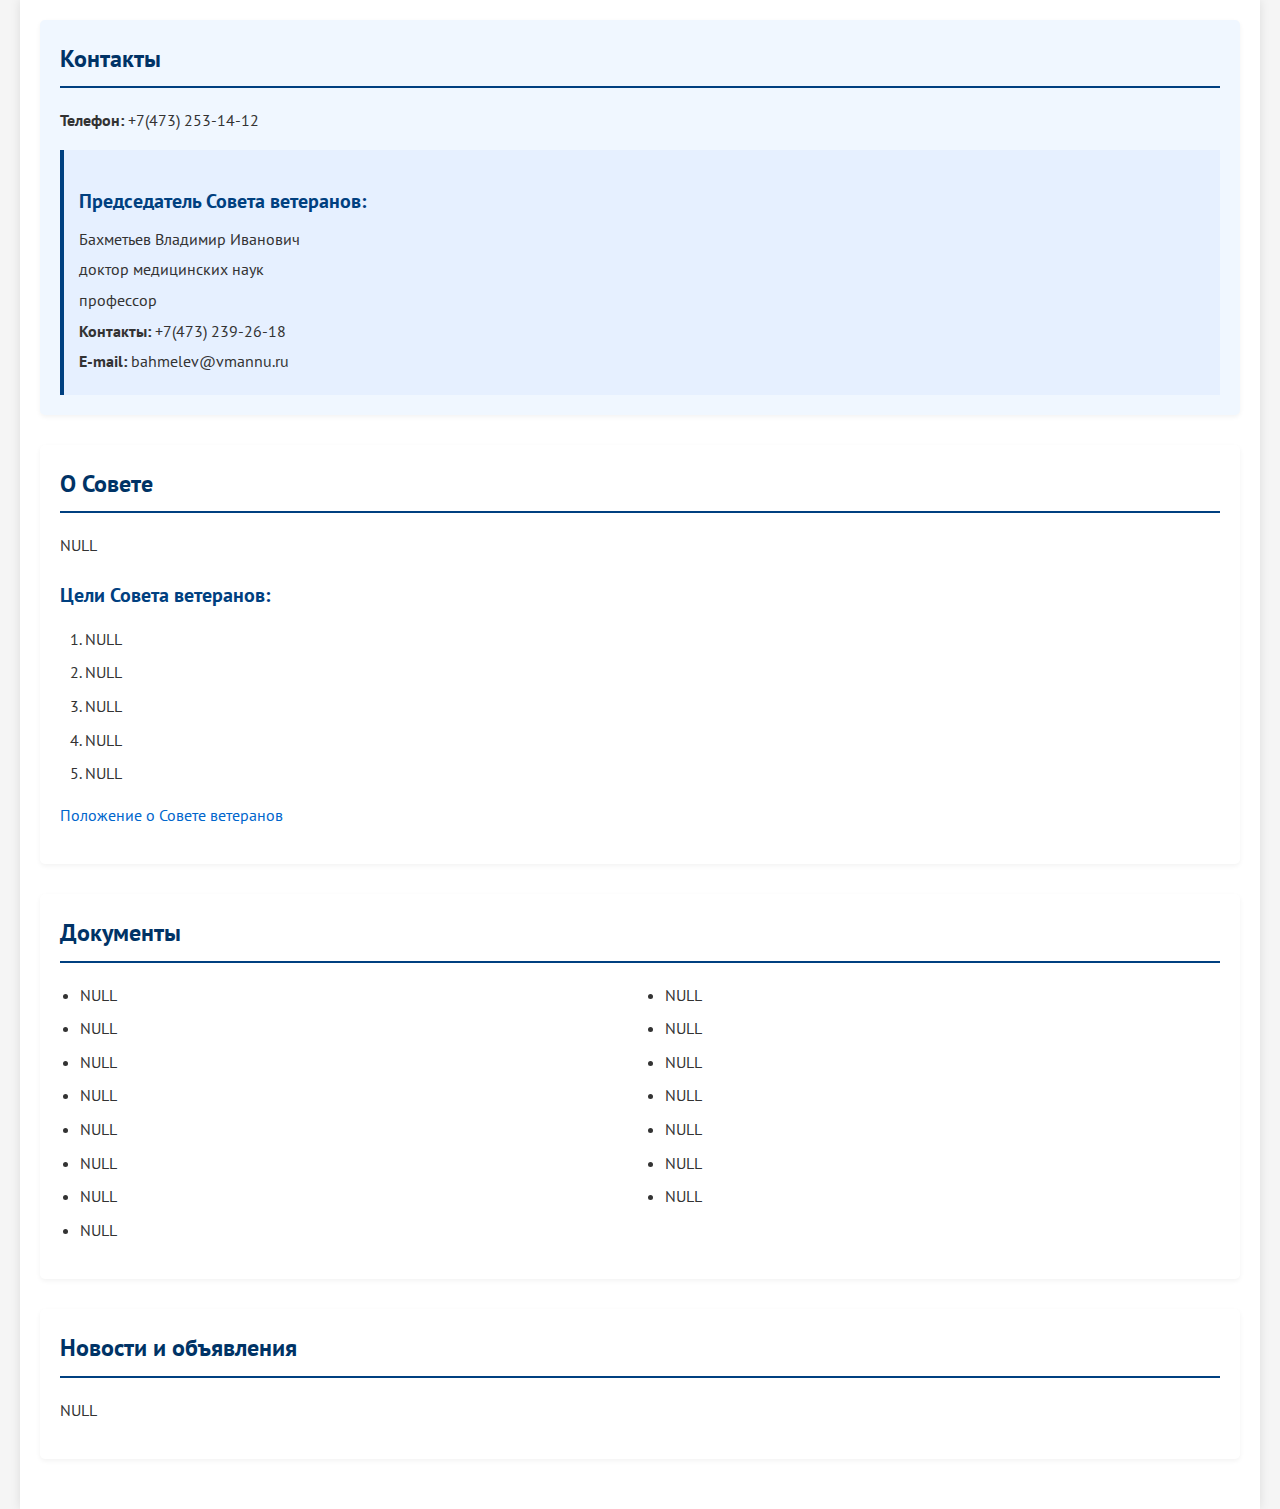
<file: index.html>
<!DOCTYPE html>
<html lang="ru">
<head>
    <meta charset="UTF-8">
    <meta name="viewport" content="width=device-width, initial-scale=1.0">
    <title>Совет ветеранов ВГМУ</title>
    <link rel="stylesheet" href="style.css">
    <link href="https://fonts.googleapis.com/css2?family=PT+Sans:wght@400;700&display=swap" rel="stylesheet">
</head>
<body>
    <div class="container">
        <main>
            <section id="contacts">
                <h2>Контакты</h2>
                <p><strong>Телефон:</strong> +7(473) 253-14-12</p>
                <div class="leader">
                    <h3>Председатель Совета ветеранов:</h3>
                    <p>Бахметьев Владимир Иванович</p>
                    <p>доктор медицинских наук</p>
                    <p>профессор</p>
                    <p><strong>Контакты:</strong> +7(473) 239-26-18</p>
                    <p><strong>E-mail:</strong> bahmelev@vmannu.ru</p>
                </div>
            </section>

            <section id="about">
                <h2>О Совете</h2>
                <p>NULL</p>
                <div class="goals">
                    <h3>Цели Совета ветеранов:</h3>
                    <ol>
                        <li>NULL</li>
                        <li>NULL</li>
                        <li>NULL</li>
                        <li>NULL</li>
                        <li>NULL</li>
                    </ol>
                </div>
                <p><a href="#">Положение о Совете ветеранов</a></p>
            </section>

            <section id="documents">
                <h2>Документы</h2>
                <ul>
                    <li>NULL</li>
                    <li>NULL</li>
                    <li>NULL</li>
                    <li>NULL</li>
                    <li>NULL</li>
                    <li>NULL</li>
                    <li>NULL</li>
                    <li>NULL</li>
                    <li>NULL</li>
                    <li>NULL</li>
                    <li>NULL</li>
                    <li>NULL</li>
                    <li>NULL</li>
                    <li>NULL</li>
                    <li>NULL</li>
                </ul>
            </section>

            <section id="news">
                <h2>Новости и объявления</h2>
                <p>NULL</p>
            </section>
        </main>
    </div>
</body>
</html>
</file>
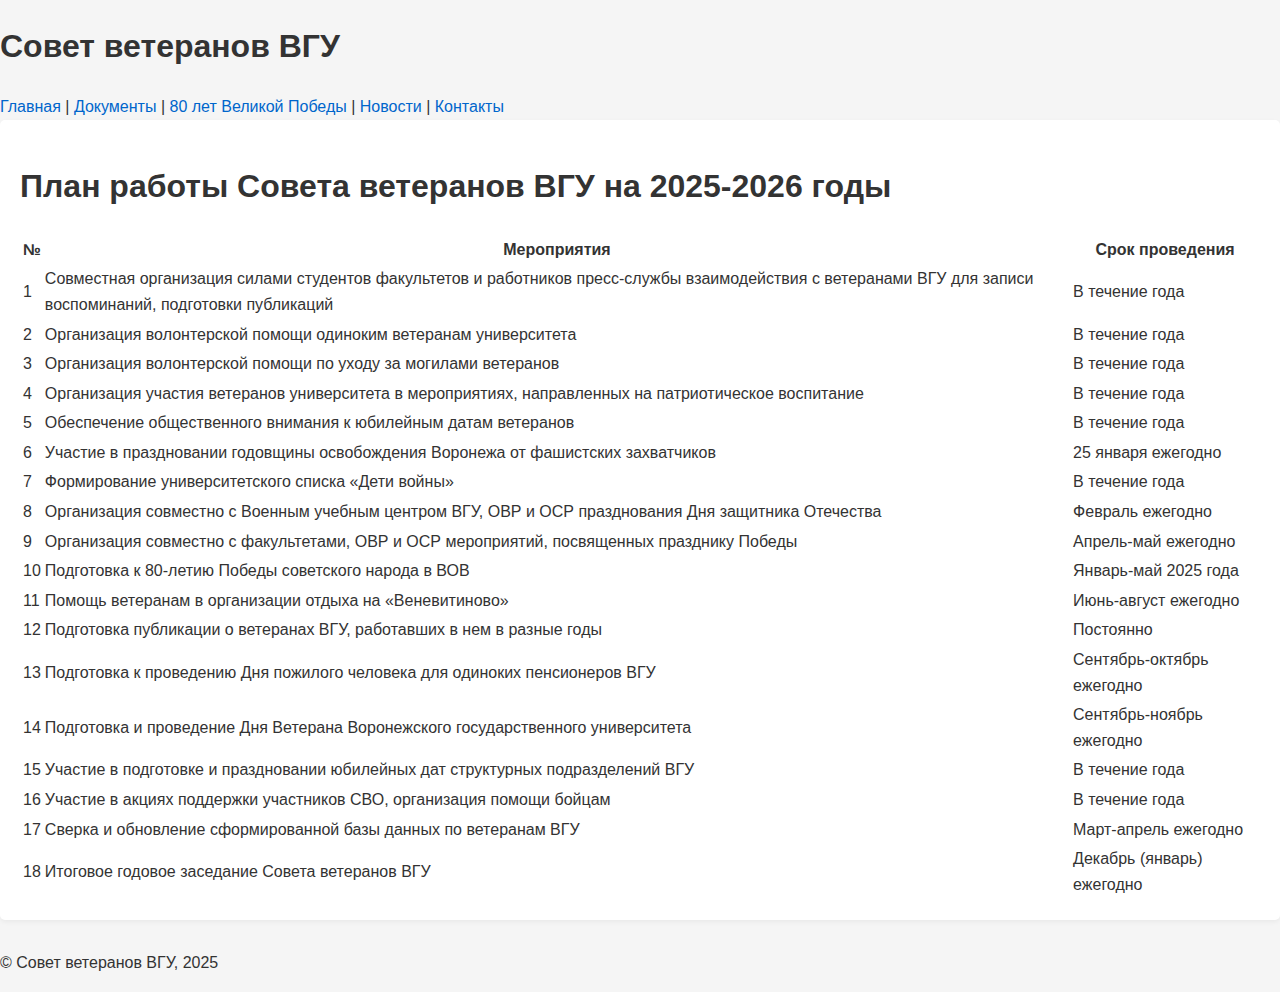
<file: plan.html>
<!DOCTYPE html>
<html lang="ru">
<head>
    <meta charset="UTF-8">
    <meta name="viewport" content="width=device-width, initial-scale=1.0">
    <title>План работы Совета ветеранов</title>
    <link rel="stylesheet" href="style.css">
</head>
<body>
    <header>
        <h1>Совет ветеранов ВГУ</h1>
        <nav>
            <a href="index.html">Главная</a> |
            <a href="index.html#documents">Документы</a> |
            <a href="index.html#victory80">80 лет Великой Победы</a> |
            <a href="index.html#news">Новости</a> |
            <a href="index.html#contacts">Контакты</a>
        </nav>
    </header>

    <main>
        <section>
            <h1>План работы Совета ветеранов ВГУ на 2025-2026 годы</h1>
            
            <table>
                <thead>
                    <tr>
                        <th>№</th>
                        <th>Мероприятия</th>
                        <th>Срок проведения</th>
                    </tr>
                </thead>
                <tbody>
                    <tr>
                        <td>1</td>
                        <td>Совместная организация силами студентов факультетов и работников пресс-службы взаимодействия с ветеранами ВГУ для записи воспоминаний, подготовки публикаций</td>
                        <td>В течение года</td>
                    </tr>
                    <tr>
                        <td>2</td>
                        <td>Организация волонтерской помощи одиноким ветеранам университета</td>
                        <td>В течение года</td>
                    </tr>
                    <tr>
                        <td>3</td>
                        <td>Организация волонтерской помощи по уходу за могилами ветеранов</td>
                        <td>В течение года</td>
                    </tr>
                    <tr>
                        <td>4</td>
                        <td>Организация участия ветеранов университета в мероприятиях, направленных на патриотическое воспитание</td>
                        <td>В течение года</td>
                    </tr>
                    <tr>
                        <td>5</td>
                        <td>Обеспечение общественного внимания к юбилейным датам ветеранов</td>
                        <td>В течение года</td>
                    </tr>
                    <tr>
                        <td>6</td>
                        <td>Участие в праздновании годовщины освобождения Воронежа от фашистских захватчиков</td>
                        <td>25 января ежегодно</td>
                    </tr>
                    <tr>
                        <td>7</td>
                        <td>Формирование университетского списка «Дети войны»</td>
                        <td>В течение года</td>
                    </tr>
                    <tr>
                        <td>8</td>
                        <td>Организация совместно с Военным учебным центром ВГУ, ОВР и ОСР празднования Дня защитника Отечества</td>
                        <td>Февраль ежегодно</td>
                    </tr>
                    <tr>
                        <td>9</td>
                        <td>Организация совместно с факультетами, ОВР и ОСР мероприятий, посвященных празднику Победы</td>
                        <td>Апрель-май ежегодно</td>
                    </tr>
                    <tr>
                        <td>10</td>
                        <td>Подготовка к 80-летию Победы советского народа в ВОВ</td>
                        <td>Январь-май 2025 года</td>
                    </tr>
                    <tr>
                        <td>11</td>
                        <td>Помощь ветеранам в организации отдыха на «Веневитиново»</td>
                        <td>Июнь-август ежегодно</td>
                    </tr>
                    <tr>
                        <td>12</td>
                        <td>Подготовка публикации о ветеранах ВГУ, работавших в нем в разные годы</td>
                        <td>Постоянно</td>
                    </tr>
                    <tr>
                        <td>13</td>
                        <td>Подготовка к проведению Дня пожилого человека для одиноких пенсионеров ВГУ</td>
                        <td>Сентябрь-октябрь ежегодно</td>
                    </tr>
                    <tr>
                        <td>14</td>
                        <td>Подготовка и проведение Дня Ветерана Воронежского государственного университета</td>
                        <td>Сентябрь-ноябрь ежегодно</td>
                    </tr>
                    <tr>
                        <td>15</td>
                        <td>Участие в подготовке и праздновании юбилейных дат структурных подразделений ВГУ</td>
                        <td>В течение года</td>
                    </tr>
                    <tr>
                        <td>16</td>
                        <td>Участие в акциях поддержки участников СВО, организация помощи бойцам</td>
                        <td>В течение года</td>
                    </tr>
                    <tr>
                        <td>17</td>
                        <td>Сверка и обновление сформированной базы данных по ветеранам ВГУ</td>
                        <td>Март-апрель ежегодно</td>
                    </tr>
                    <tr>
                        <td>18</td>
                        <td>Итоговое годовое заседание Совета ветеранов ВГУ</td>
                        <td>Декабрь (январь) ежегодно</td>
                    </tr>
                </tbody>
            </table>
        </section>
    </main>

    <footer>
        <p>© Совет ветеранов ВГУ, 2025</p>
    </footer>
</body>
</html>
</file>
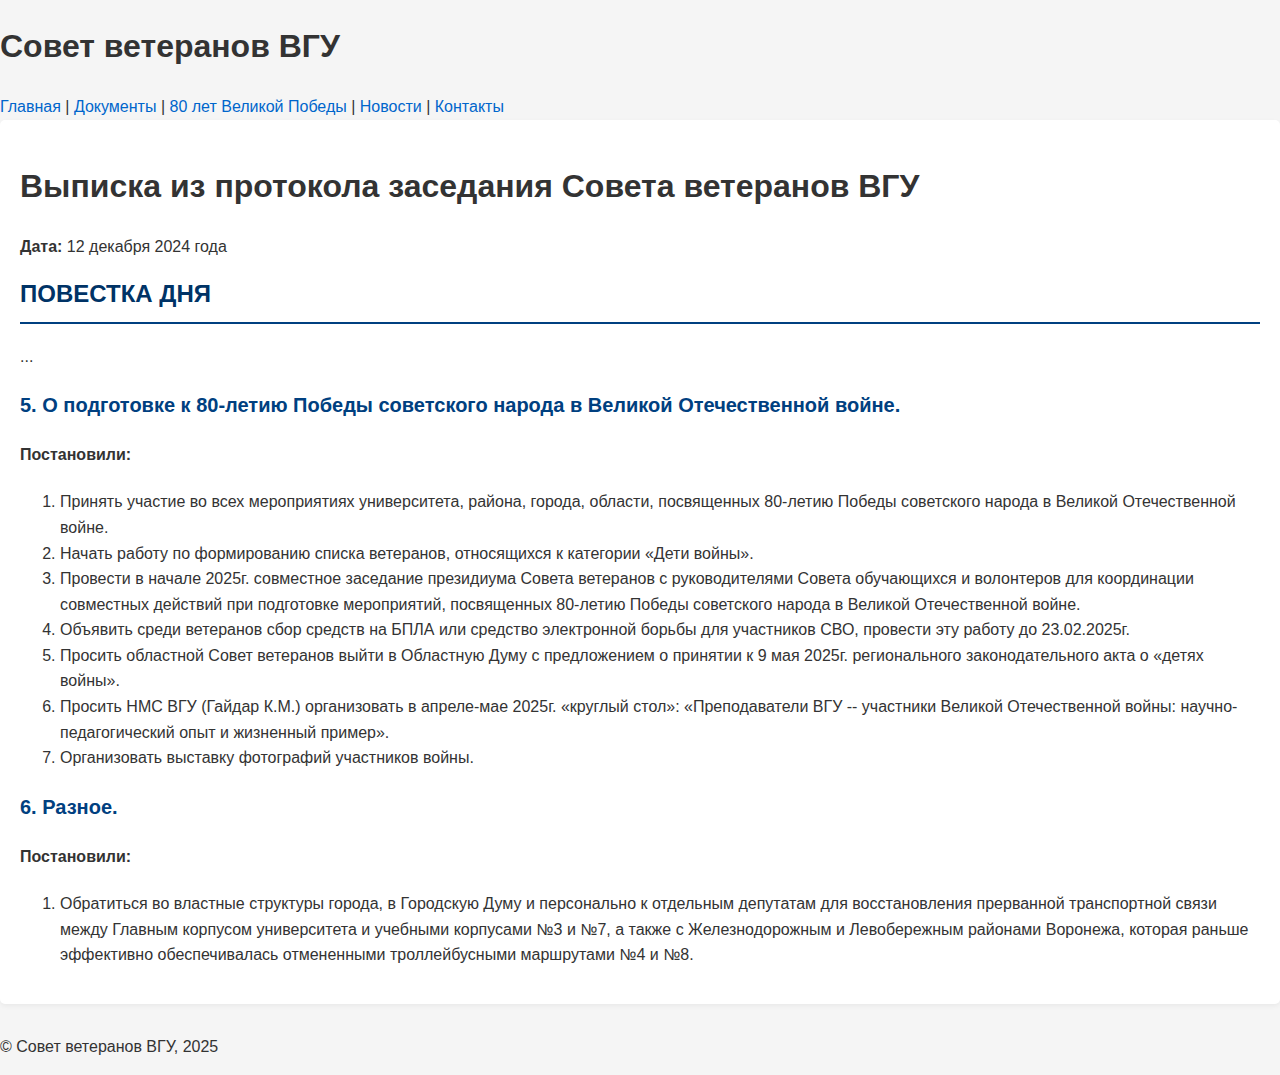
<file: solution.html>
<!DOCTYPE html>
<html lang="ru">
<head>
    <meta charset="UTF-8">
    <meta name="viewport" content="width=device-width, initial-scale=1.0">
    <title>Решение Совета ветеранов</title>
    <link rel="stylesheet" href="style.css">
</head>
<body>
    <header>
        <h1>Совет ветеранов ВГУ</h1>
        <nav>
            <a href="index.html">Главная</a> |
            <a href="index.html#documents">Документы</a> |
            <a href="index.html#victory80">80 лет Великой Победы</a> |
            <a href="index.html#news">Новости</a> |
            <a href="index.html#contacts">Контакты</a>
        </nav>
    </header>

    <main>
        <section>
            <h1>Выписка из протокола заседания Совета ветеранов ВГУ</h1>
            <p><strong>Дата:</strong> 12 декабря 2024 года</p>
            
            <h2>ПОВЕСТКА ДНЯ</h2>
            <p>...</p>
            
            <h3>5. О подготовке к 80-летию Победы советского народа в Великой Отечественной войне.</h3>
            
            <h4>Постановили:</h4>
            <ol>
                <li>Принять участие во всех мероприятиях университета, района, города, области, посвященных 80-летию Победы советского народа в Великой Отечественной войне.</li>
                <li>Начать работу по формированию списка ветеранов, относящихся к категории «Дети войны».</li>
                <li>Провести в начале 2025г. совместное заседание президиума Совета ветеранов с руководителями Совета обучающихся и волонтеров для координации совместных действий при подготовке мероприятий, посвященных 80-летию Победы советского народа в Великой Отечественной войне.</li>
                <li>Объявить среди ветеранов сбор средств на БПЛА или средство электронной борьбы для участников СВО, провести эту работу до 23.02.2025г.</li>
                <li>Просить областной Совет ветеранов выйти в Областную Думу с предложением о принятии к 9 мая 2025г. регионального законодательного акта о «детях войны».</li>
                <li>Просить НМС ВГУ (Гайдар К.М.) организовать в апреле-мае 2025г. «круглый стол»: «Преподаватели ВГУ -- участники Великой Отечественной войны: научно-педагогический опыт и жизненный пример».</li>
                <li>Организовать выставку фотографий участников войны.</li>
            </ol>
            
            <h3>6. Разное.</h3>
            
            <h4>Постановили:</h4>
            <ol>
                <li>Обратиться во властные структуры города, в Городскую Думу и персонально к отдельным депутатам для восстановления прерванной транспортной связи между Главным корпусом университета и учебными корпусами №3 и №7, а также с Железнодорожным и Левобережным районами Воронежа, которая раньше эффективно обеспечивалась отмененными троллейбусными маршрутами №4 и №8.</li>
            </ol>
        </section>
    </main>

    <footer>
        <p>© Совет ветеранов ВГУ, 2025</p>
    </footer>
</body>
</html>
</file>
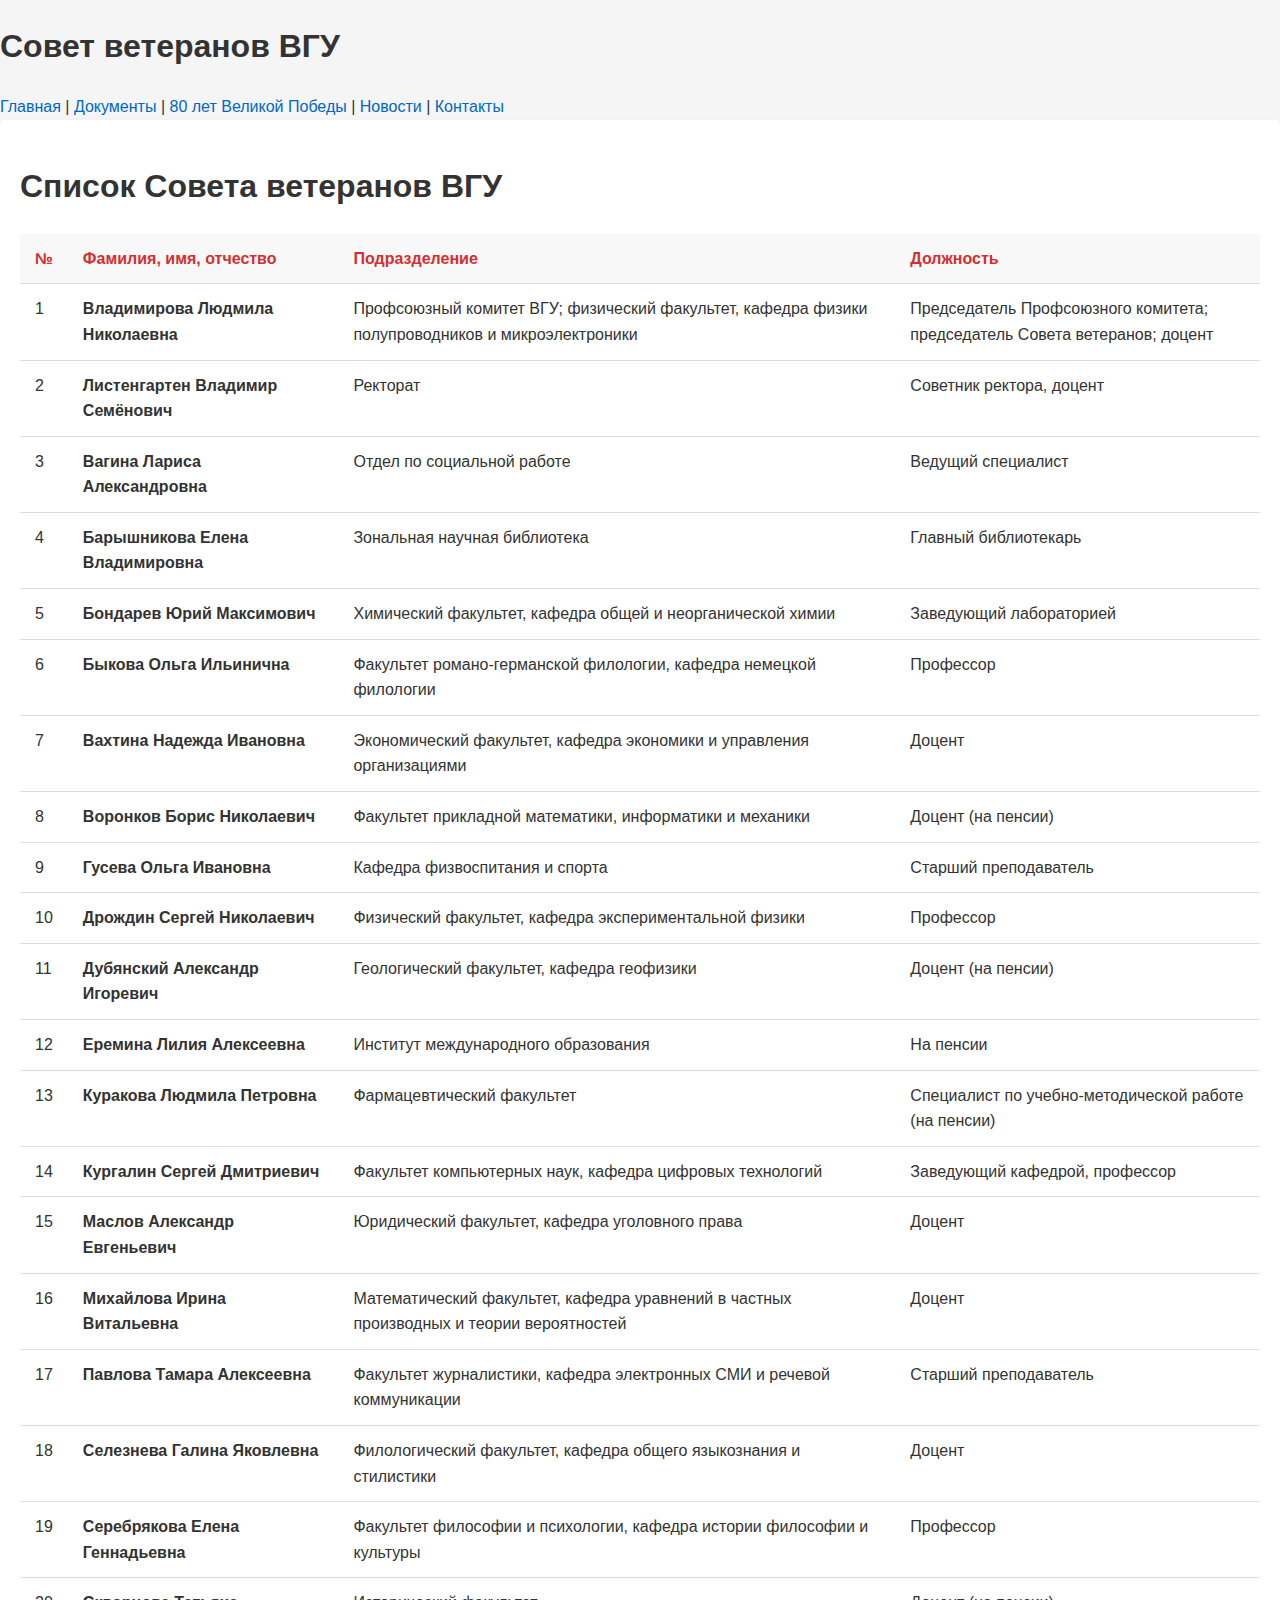
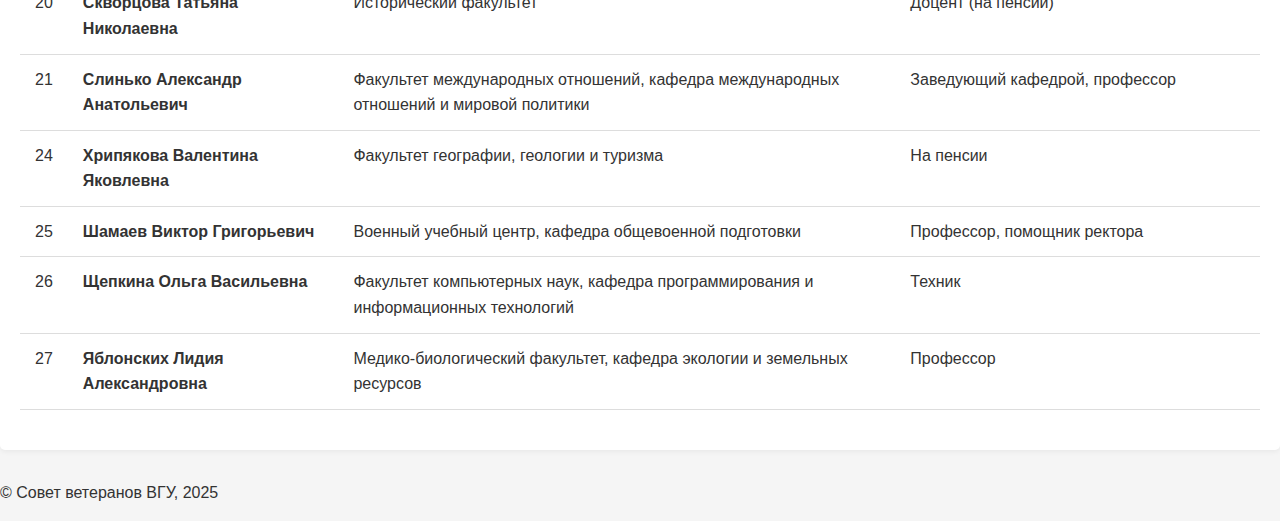
<file: sovetList.html>
<!DOCTYPE html>
<html lang="ru">
<head>
    <meta charset="UTF-8">
    <meta name="viewport" content="width=device-width, initial-scale=1.0">
    <title>Список Совета ветеранов ВГУ</title>
    <link rel="stylesheet" href="style.css">
    <style>
        /* Дополнительные стили для таблицы */
        .veterans-table {
            width: 100%;
            margin: 20px auto;
            border-collapse: collapse;
        }
        .veterans-table th,
        .veterans-table td {
            padding: 12px 15px;
            text-align: left;
            border-bottom: 1px solid #ddd;
            vertical-align: top;
        }
        .veterans-table th {
            background-color: #f8f8f8;
            font-weight: bold;
            color: #d32f2f;
        }
        .full-name {
            white-space: nowrap;
            min-width: 200px;
        }
        .department {
            min-width: 300px;
        }
        @media (max-width: 768px) {
            .veterans-table {
                display: block;
                overflow-x: auto;
            }
            .full-name, .department {
                white-space: normal;
            }
        }
    </style>
</head>
<body>
    <header>
        <h1>Совет ветеранов ВГУ</h1>
        <nav>
            <a href="index.html">Главная</a> |
            <a href="index.html#documents">Документы</a> |
            <a href="index.html#victory80">80 лет Великой Победы</a> |
            <a href="index.html#news">Новости</a> |
            <a href="index.html#contacts">Контакты</a>
        </nav>
    </header>

    <main>
        <section>
            <h1>Список Совета ветеранов ВГУ</h1>
            
            <table class="veterans-table">
                <thead>
                    <tr>
                        <th>№</th>
                        <th class="full-name">Фамилия, имя, отчество</th>
                        <th class="department">Подразделение</th>
                        <th>Должность</th>
                    </tr>
                </thead>
                <tbody>
                    <tr>
                        <td>1</td>
                        <td><strong>Владимирова Людмила Николаевна</strong></td>
                        <td>Профсоюзный комитет ВГУ; физический факультет, кафедра физики полупроводников и микроэлектроники</td>
                        <td>Председатель Профсоюзного комитета; председатель Совета ветеранов; доцент</td>
                    </tr>
                    <tr>
                        <td>2</td>
                        <td><strong>Листенгартен Владимир Семёнович</strong></td>
                        <td>Ректорат</td>
                        <td>Советник ректора, доцент</td>
                    </tr>
                    <tr>
                        <td>3</td>
                        <td><strong>Вагина Лариса Александровна</strong></td>
                        <td>Отдел по социальной работе</td>
                        <td>Ведущий специалист</td>
                    </tr>
                    <tr>
                        <td>4</td>
                        <td><strong>Барышникова Елена Владимировна</strong></td>
                        <td>Зональная научная библиотека</td>
                        <td>Главный библиотекарь</td>
                    </tr>
                    <tr>
                        <td>5</td>
                        <td><strong>Бондарев Юрий Максимович</strong></td>
                        <td>Химический факультет, кафедра общей и неорганической химии</td>
                        <td>Заведующий лабораторией</td>
                    </tr>
                    <tr>
                        <td>6</td>
                        <td><strong>Быкова Ольга Ильинична</strong></td>
                        <td>Факультет романо-германской филологии, кафедра немецкой филологии</td>
                        <td>Профессор</td>
                    </tr>
                    <tr>
                        <td>7</td>
                        <td><strong>Вахтина Надежда Ивановна</strong></td>
                        <td>Экономический факультет, кафедра экономики и управления организациями</td>
                        <td>Доцент</td>
                    </tr>
                    <tr>
                        <td>8</td>
                        <td><strong>Воронков Борис Николаевич</strong></td>
                        <td>Факультет прикладной математики, информатики и механики</td>
                        <td>Доцент (на пенсии)</td>
                    </tr>
                    <tr>
                        <td>9</td>
                        <td><strong>Гусева Ольга Ивановна</strong></td>
                        <td>Кафедра физвоспитания и спорта</td>
                        <td>Старший преподаватель</td>
                    </tr>
                    <tr>
                        <td>10</td>
                        <td><strong>Дрождин Сергей Николаевич</strong></td>
                        <td>Физический факультет, кафедра экспериментальной физики</td>
                        <td>Профессор</td>
                    </tr>
                    <tr>
                        <td>11</td>
                        <td><strong>Дубянский Александр Игоревич</strong></td>
                        <td>Геологический факультет, кафедра геофизики</td>
                        <td>Доцент (на пенсии)</td>
                    </tr>
                    <tr>
                        <td>12</td>
                        <td><strong>Еремина Лилия Алексеевна</strong></td>
                        <td>Институт международного образования</td>
                        <td>На пенсии</td>
                    </tr>
                    <tr>
                        <td>13</td>
                        <td><strong>Куракова Людмила Петровна</strong></td>
                        <td>Фармацевтический факультет</td>
                        <td>Специалист по учебно-методической работе (на пенсии)</td>
                    </tr>
                    <tr>
                        <td>14</td>
                        <td><strong>Кургалин Сергей Дмитриевич</strong></td>
                        <td>Факультет компьютерных наук, кафедра цифровых технологий</td>
                        <td>Заведующий кафедрой, профессор</td>
                    </tr>
                    <tr>
                        <td>15</td>
                        <td><strong>Маслов Александр Евгеньевич</strong></td>
                        <td>Юридический факультет, кафедра уголовного права</td>
                        <td>Доцент</td>
                    </tr>
                    <tr>
                        <td>16</td>
                        <td><strong>Михайлова Ирина Витальевна</strong></td>
                        <td>Математический факультет, кафедра уравнений в частных производных и теории вероятностей</td>
                        <td>Доцент</td>
                    </tr>
                    <tr>
                        <td>17</td>
                        <td><strong>Павлова Тамара Алексеевна</strong></td>
                        <td>Факультет журналистики, кафедра электронных СМИ и речевой коммуникации</td>
                        <td>Старший преподаватель</td>
                    </tr>
                    <tr>
                        <td>18</td>
                        <td><strong>Селезнева Галина Яковлевна</strong></td>
                        <td>Филологический факультет, кафедра общего языкознания и стилистики</td>
                        <td>Доцент</td>
                    </tr>
                    <tr>
                        <td>19</td>
                        <td><strong>Серебрякова Елена Геннадьевна</strong></td>
                        <td>Факультет философии и психологии, кафедра истории философии и культуры</td>
                        <td>Профессор</td>
                    </tr>
                    <tr>
                        <td>20</td>
                        <td><strong>Скворцова Татьяна Николаевна</strong></td>
                        <td>Исторический факультет</td>
                        <td>Доцент (на пенсии)</td>
                    </tr>
                    <tr>
                        <td>21</td>
                        <td><strong>Слинько Александр Анатольевич</strong></td>
                        <td>Факультет международных отношений, кафедра международных отношений и мировой политики</td>
                        <td>Заведующий кафедрой, профессор</td>
                    </tr>
                    <tr>
                        <td>24</td>
                        <td><strong>Хрипякова Валентина Яковлевна</strong></td>
                        <td>Факультет географии, геологии и туризма</td>
                        <td>На пенсии</td>
                    </tr>
                    <tr>
                        <td>25</td>
                        <td><strong>Шамаев Виктор Григорьевич</strong></td>
                        <td>Военный учебный центр, кафедра общевоенной подготовки</td>
                        <td>Профессор, помощник ректора</td>
                    </tr>
                    <tr>
                        <td>26</td>
                        <td><strong>Щепкина Ольга Васильевна</strong></td>
                        <td>Факультет компьютерных наук, кафедра программирования и информационных технологий</td>
                        <td>Техник</td>
                    </tr>
                    <tr>
                        <td>27</td>
                        <td><strong>Яблонских Лидия Александровна</strong></td>
                        <td>Медико-биологический факультет, кафедра экологии и земельных ресурсов</td>
                        <td>Профессор</td>
                    </tr>
                </tbody>
            </table>
        </section>
    </main>

    <footer>
        <p>© Совет ветеранов ВГУ, 2025</p>
    </footer>
</body>
</html>
</file>
<file: style.css>
/* Общие стили */
body {
    font-family: 'PT Sans', Arial, sans-serif;
    margin: 0;
    padding: 0;
    color: #333;
    background-color: #f5f5f5;
    line-height: 1.6;
  }
  
  .container {
    max-width: 1200px;
    margin: 0 auto;
    padding: 20px;
    background-color: #fff;
    box-shadow: 0 0 10px rgba(0, 0, 0, 0.1);
  }
  
  /* Заголовки */
  h2 {
    color: #003366;
    border-bottom: 2px solid #004080;
    padding-bottom: 8px;
    margin-top: 0;
    font-size: 24px;
  }
  
  h3 {
    color: #004080;
    font-size: 20px;
    margin-bottom: 10px;
  }
  
  /* Секции */
  section {
    margin-bottom: 30px;
    padding: 20px;
    background-color: white;
    border-radius: 5px;
    box-shadow: 0 2px 5px rgba(0, 0, 0, 0.05);
  }
  
  /* Контакты */
  #contacts {
    background-color: #f0f7ff;
  }
  
  .leader {
    background-color: #e6f0ff;
    padding: 15px;
    border-left: 4px solid #004080;
    margin-top: 15px;
  }
  
  .leader p {
    margin: 5px 0;
  }
  
  /* Документы */
  #documents ul {
    columns: 2;
    column-gap: 30px;
    padding-left: 20px;
  }
  
  #documents li {
    margin-bottom: 8px;
    break-inside: avoid;
  }
  
  /* Ссылки */
  a {
    color: #0066cc;
    text-decoration: none;
    transition: color 0.3s;
  }
  
  a:hover {
    color: #004080;
    text-decoration: underline;
  }
  
  /* Нумерованный список */
  .goals ol {
    padding-left: 25px;
  }
  
  .goals li {
    margin-bottom: 8px;
  }
  
  /* Адаптивность */
  @media (max-width: 768px) {
    .container {
      padding: 10px;
    }
    
    section {
      padding: 15px;
    }
    
    #documents ul {
      columns: 1;
    }
  }
  
  /* Элементы в стиле ВГУ */
  .vgu-style-box {
    background-color: #003366;
    color: white;
    padding: 15px;
    margin: 15px 0;
    border-radius: 5px;
  }
  
  .vgu-accent {
    color: #004080;
    font-weight: bold;
  }
</file>
